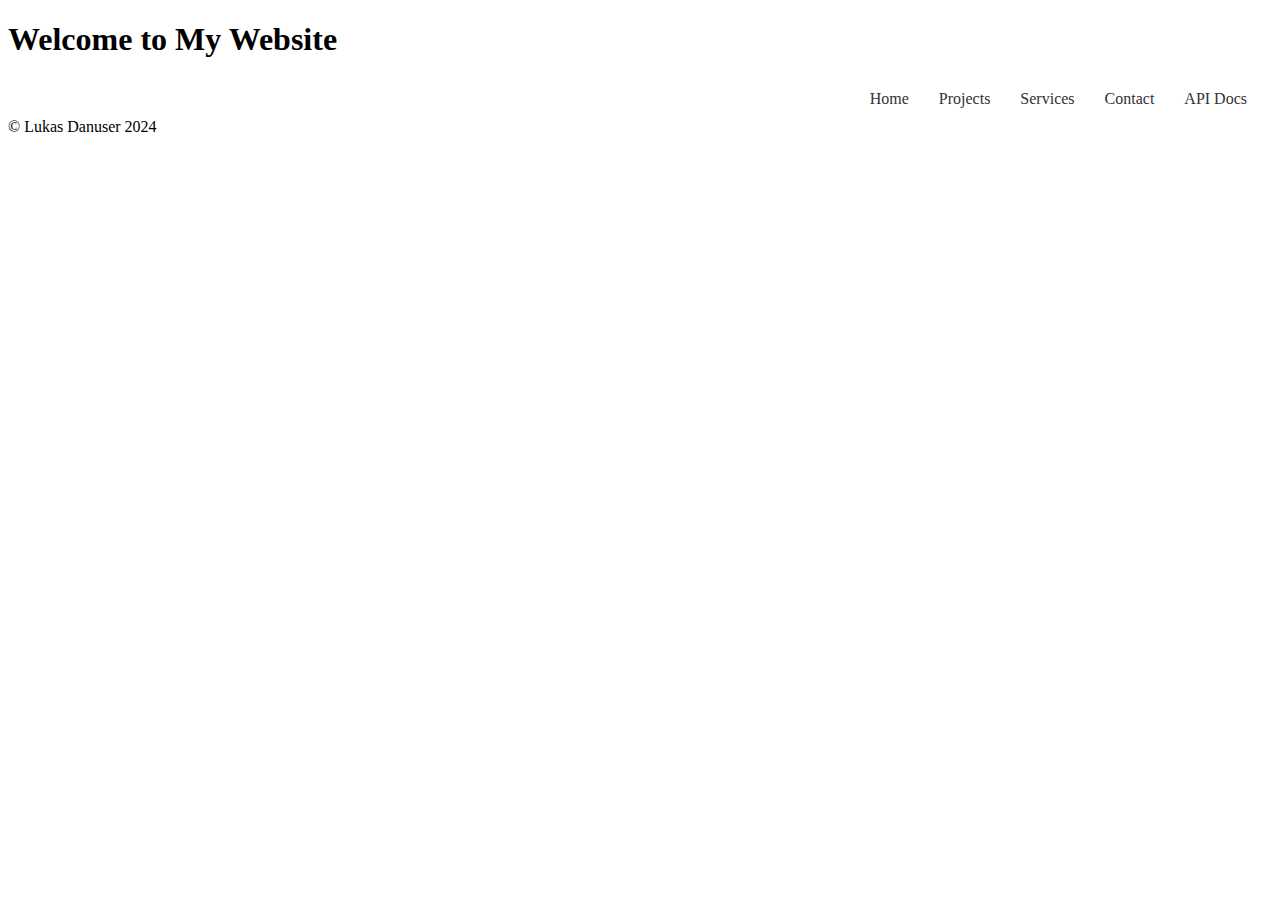
<file: index.html>
<!DOCTYPE html>
<html lang="en">
  <head>
    <meta charset="UTF-8" />
    <meta name="viewport" content="width=device-width, initial-scale=1.0" />
    <title>Danuser Dev</title>
    <script src="/js/script.js"></script>
    <link rel="stylesheet" href="/style/style.css" />
  </head>

  <body>
    <h1>Welcome to My Website</h1>

    <div include-html="/elements/navbar.html"></div>
    <div include-html="/elements/footer.html"></div>
    <script>
      includeHTML();
    </script>
  </body>
</html>
</file>
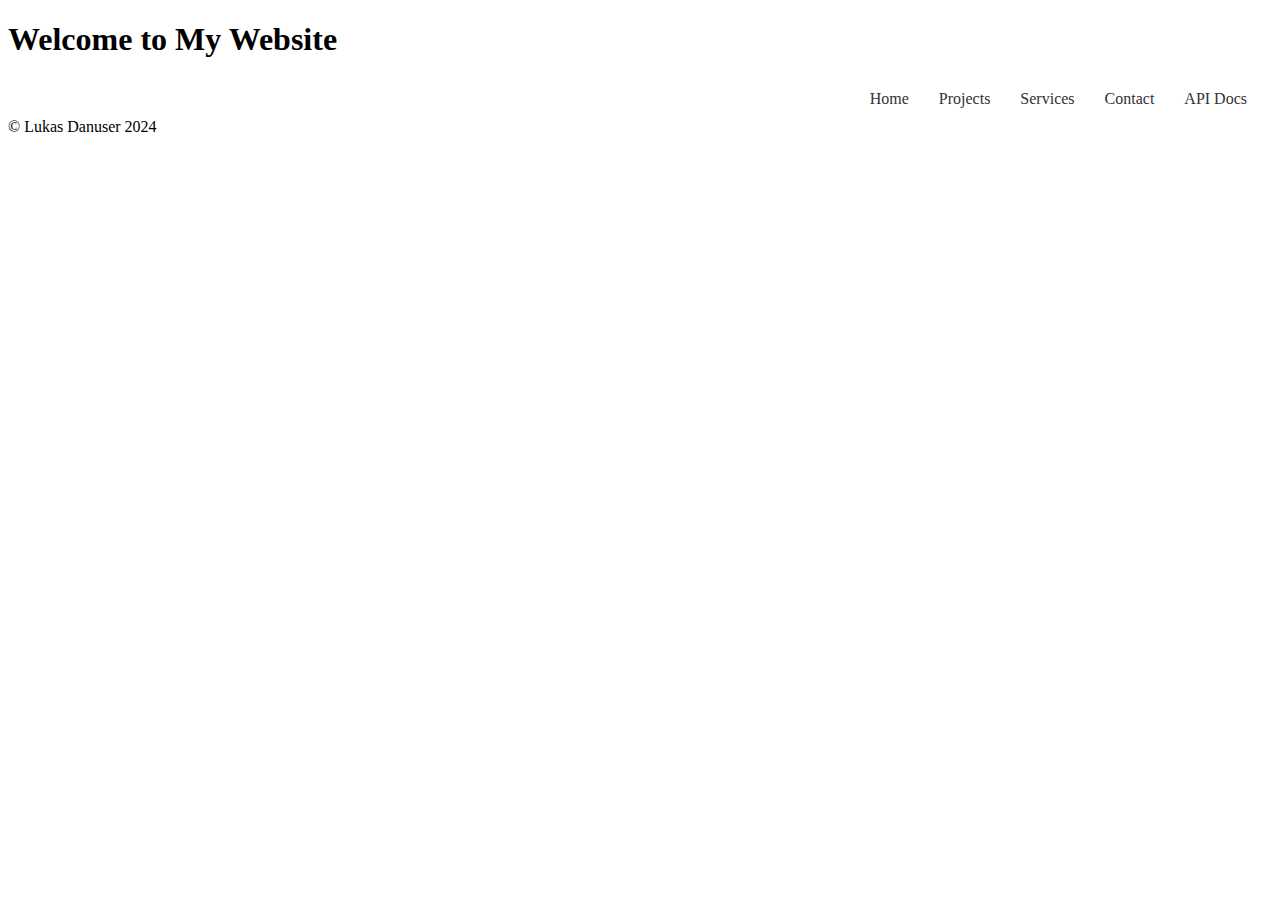
<file: projects/index.html>
<!DOCTYPE html>
<html lang="en">
  <head>
    <meta charset="UTF-8" />
    <meta name="viewport" content="width=device-width, initial-scale=1.0" />
    <title>Danuser Dev</title>
    <script src="/js/script.js"></script>
    <link rel="stylesheet" href="/style/style.css" />
  </head>

  <body>
    <h1>Welcome to My Website</h1>

    <div include-html="/public/elements/navbar.html"></div>
    <div include-html="/public/elements/footer.html"></div>
    <script>
      includeHTML();
    </script>
  </body>
</html>
</file>
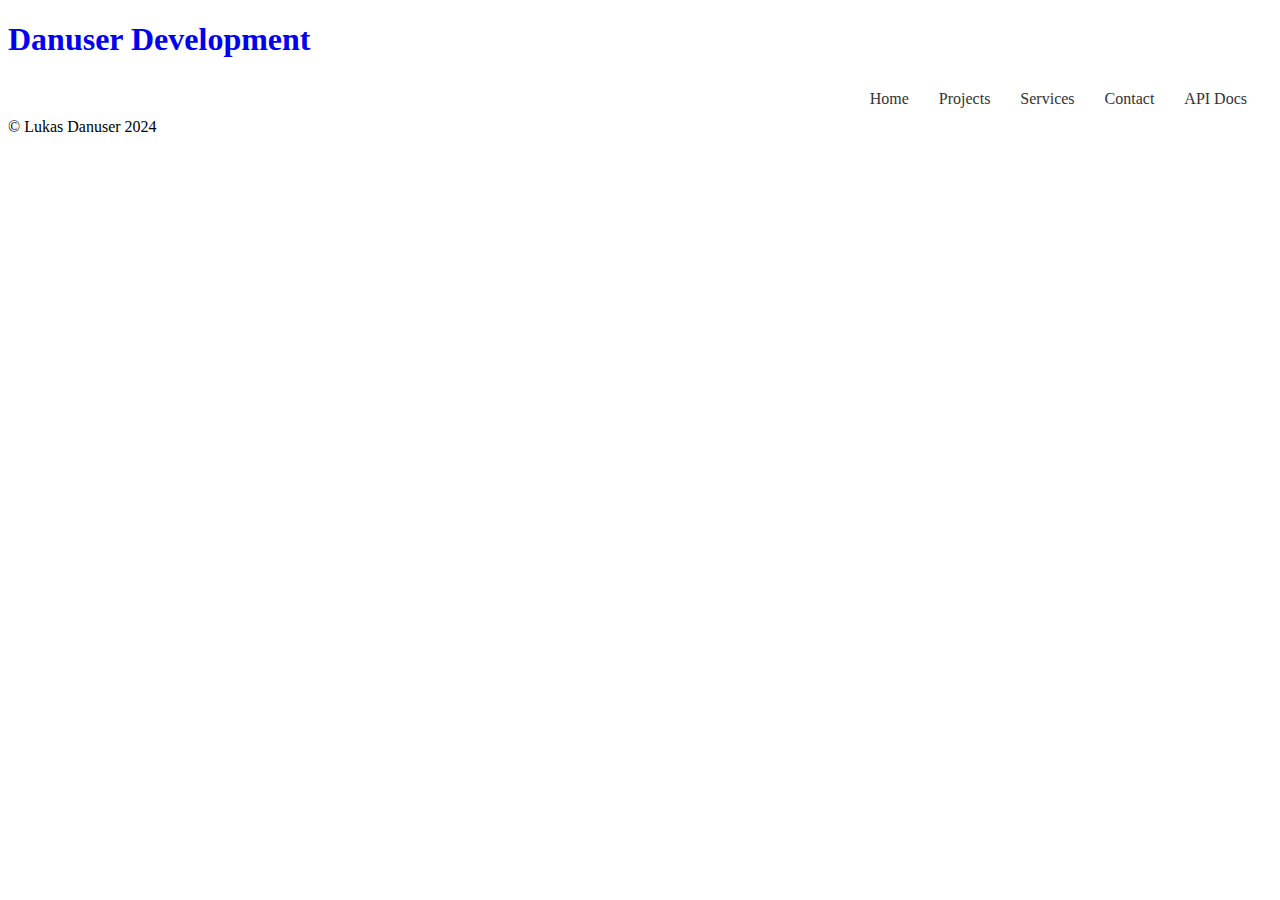
<file: public/index.html>
<!DOCTYPE html>
<html lang="en">

<head>
    <meta charset="UTF-8">
    <meta name="viewport" content="width=device-width, initial-scale=1.0">
    <title>Danuser Dev</title>
    <script src="/js/script.js"></script>
    <link rel="stylesheet" href="/style/style.css">
</head>

<body>
    <h1><a href="/" style="text-decoration: none;">Danuser Development</a></h1>
    <!-- Navbar -->
    <div include-html="/elements/navbar.html"></div>

    <div class="container-scroll"></div>

    <!-- Footer -->
    <div include-html="/elements/footer.html"></div>
    <script>
        includeHTML();
    </script>
</body>

</html>
</file>
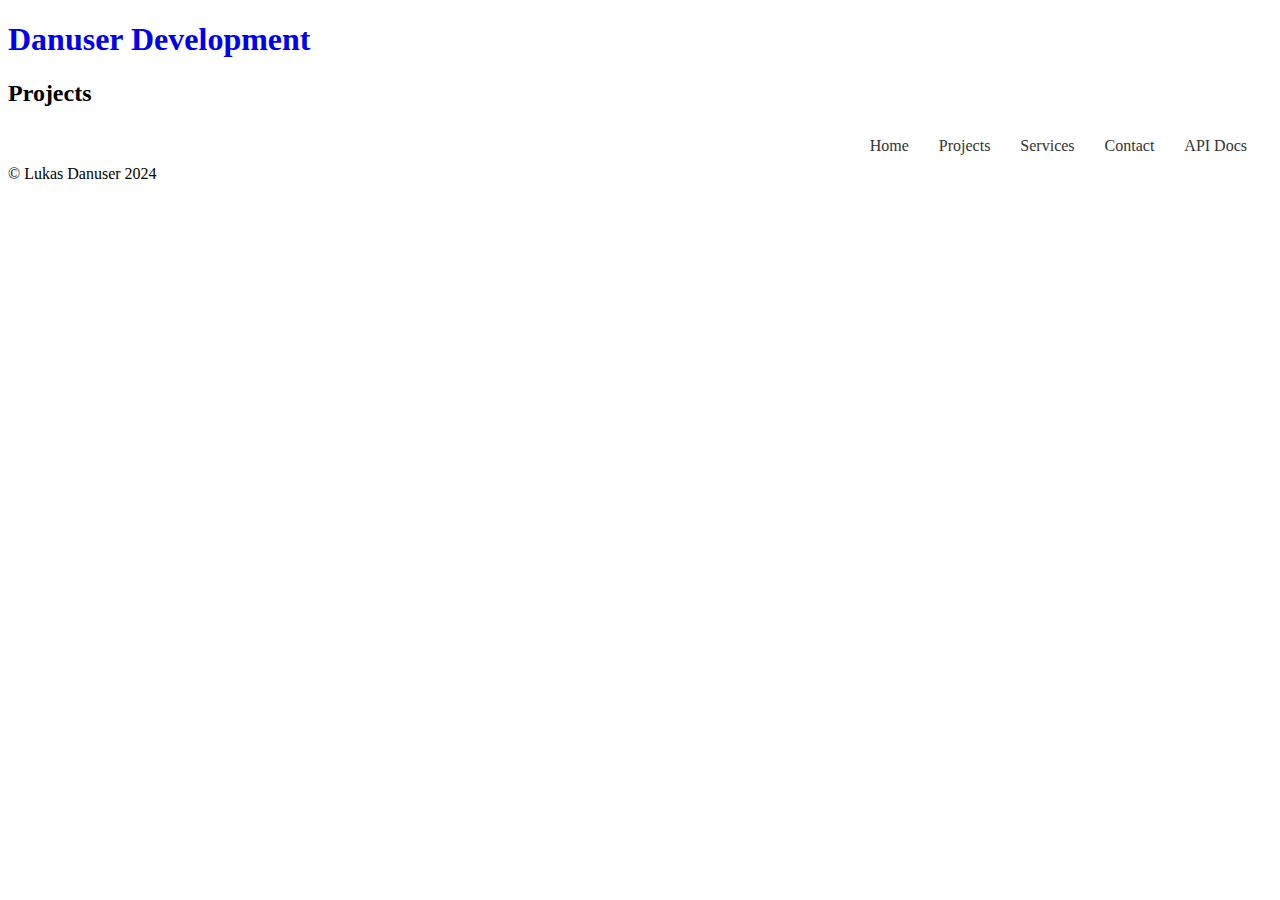
<file: public/projects/index.html>
<!DOCTYPE html>
<html lang="en">

<head>
    <meta charset="UTF-8" />
    <meta name="viewport" content="width=device-width, initial-scale=1.0" />
    <title>Danuser Dev - Projects</title>
    <script src="/js/script.js"></script>
    <link rel="stylesheet" href="/style/style.css" />
</head>

<body>
    <h1><a href="/" style="text-decoration: none;">Danuser Development</a></h1>
    <h2>Projects</h2>

    <!-- Navbar -->
    <div include-html="/elements/navbar.html"></div>



    <!-- Footer -->
    <div include-html="/elements/footer.html"></div>
    <script>
        includeHTML();
    </script>
</body>

</html>
</file>
<file: style/style.css>
.navbar {
    background-color: #f2f2f200;
    padding: 10px;
    display: flex;
    justify-content: flex-end; /* pushes the list to the right */
    align-items: center; /* vertically centers the list */
  }
  
  .navbar-list {
    list-style-type: none;
    display: flex;
    flex-wrap: wrap;
    margin: 0;
    padding: 0;
    gap: 10px; /* adds space between elements */
  }
  
  .navbar-item {
    margin-right: 10px;
  }
  
  .navbar-link {
    text-decoration: none;
    color: #333;
    padding: 5px;
  }
  
  .navbar-link:hover {
    background-color: #ddd;
  }

  .h1 {
    font-family: Cambria, Cochin, Georgia, Times, 'Times New Roman', serif;
    text-align: center;
  }
</file>
